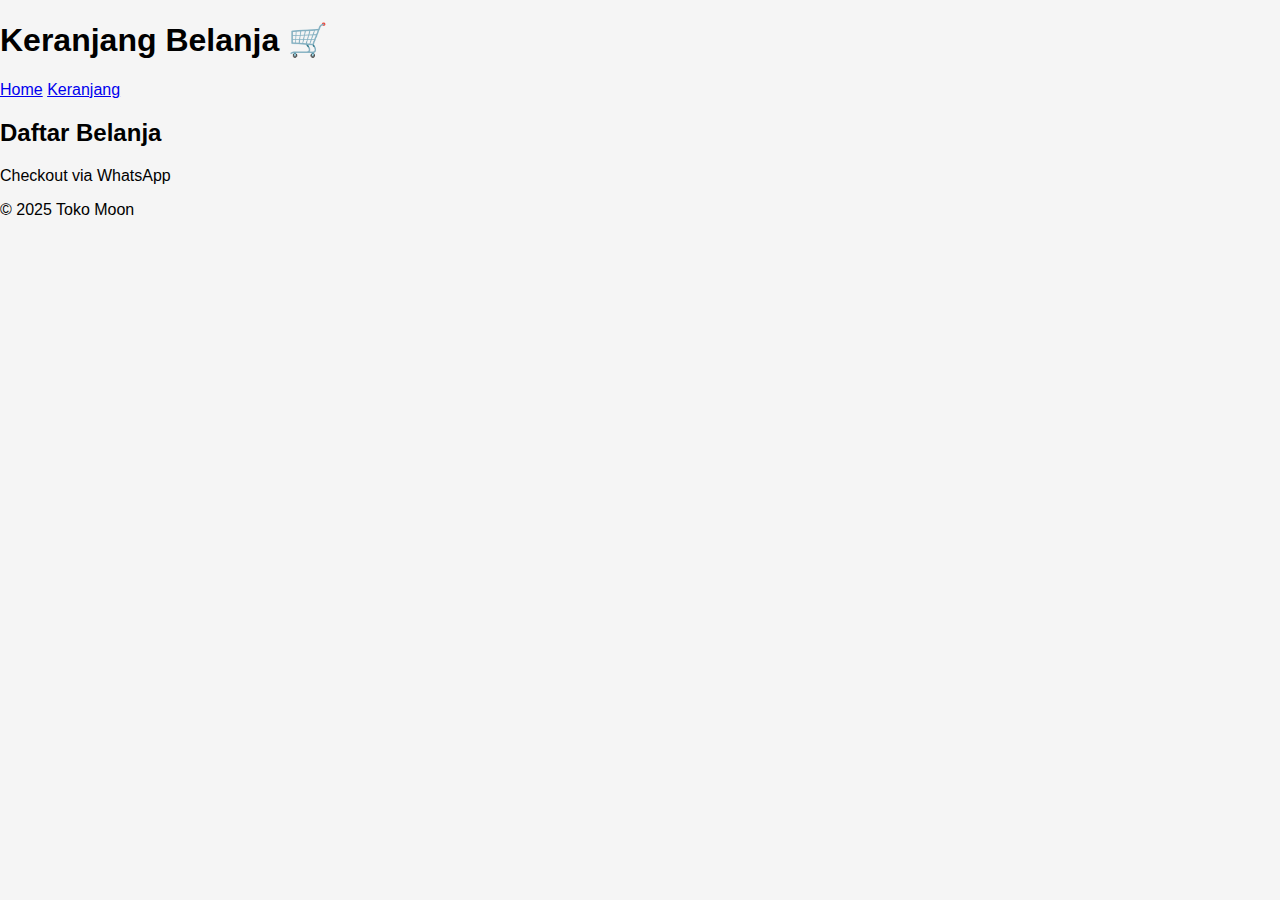
<file: cart.html>
<!DOCTYPE html>
<html lang="id">
<head>
  <meta charset="UTF-8">
  <meta name="viewport" content="width=device-width, initial-scale=1.0">
  <title>Keranjang Belanja</title>
  <link rel="stylesheet" href="style.css">
</head>
<body>
  <header>
    <h1>Keranjang Belanja 🛒</h1>
    <nav>
      <a href="index.html">Home</a>
      <a href="cart.html">Keranjang</a>
    </nav>
  </header>

  <main>
    <h2>Daftar Belanja</h2>
    <ul id="listKeranjang"></ul>
    <h3 id="total"></h3>
    <a id="checkout" class="checkout" target="_blank">Checkout via WhatsApp</a>
  </main>

  <footer>
    <p>© 2025 Toko Moon</p>
  </footer>

  <script>
    let keranjang = JSON.parse(localStorage.getItem("keranjang")) || [];
    let list = document.getElementById("listKeranjang");
    let total = 0;

    keranjang.forEach(item => {
      let li = document.createElement("li");
      li.textContent = item.nama + " - Rp" + item.harga;
      list.appendChild(li);
      total += item.harga;
    });

    document.getElement
</file>
<file: style.css>
:root {
  --primary: #EE4D2D;
  --secondary: #fff;
}

body {
  font-family: sans-serif;
  margin: 0;
  padding: 0;
  background: #F5F5F5;
}

.header {
  background: var(--primary);
  color: var(--secondary);
  padding: 10px;
  display: flex;
  justify-content: space-between;
  align-items: center;
}

.search {
  width: 50%;
  padding: 10px;
  border: none;
  border-radius: 5px;
}

.btn {
  background: var(--primary);
  color: var(--secondary);
  border: none;
  padding: 10px;
  cursor: pointer;
}

.modal {
  display: none;
  position: fixed;
  top: 50%;
  left: 50%;
  transform: translate(-50%, -50%);
  background: var(--secondary);
  padding: 20px;
  border: 1px solid var(--primary);
  }
</file>
